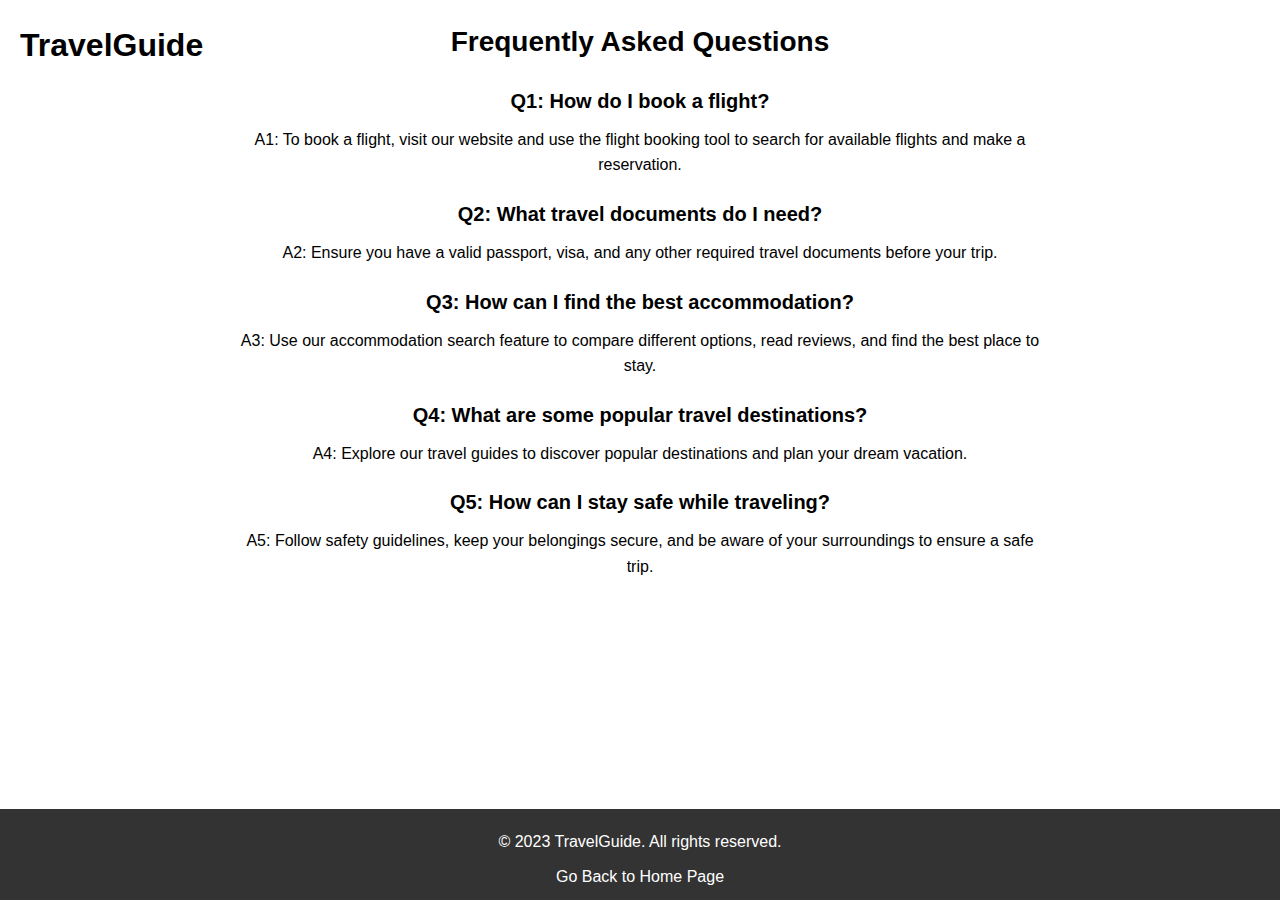
<file: faq.html>
<!DOCTYPE html>
<html lang="en">
<head>
  <!-- Meta tags and other head elements -->
  <link rel="stylesheet" href="style.css">
</head>
<body>
  <header class="header">
    <div class="header-container">
      <!-- Logo and Navigation -->
      <div class="logo-container">
        <h1 class="logo">TravelGuide</h1>
      </div>
      <nav class="navigation">
        <ul>
          <li><a href="index.html">Home</a></li>
          <li><a href="information.html">Information</a></li>
          <li><a href="faq.html">FAQ</a></li>
        </ul>
      </nav>
    </div>
  </header>

  <main class="faq-main">
    <section class="faq-section">
      <div class="container">
        <h2 class="faq-heading">Frequently Asked Questions</h2>
        <ul class="faq-list">
          <li>
            <h3>Q1: How do I book a flight?</h3>
            <p>A1: To book a flight, visit our website and use the flight booking tool to search for available flights and make a reservation.</p>
          </li>
          <li>
            <h3>Q2: What travel documents do I need?</h3>
            <p>A2: Ensure you have a valid passport, visa, and any other required travel documents before your trip.</p>
          </li>
          <li>
            <h3>Q3: How can I find the best accommodation?</h3>
            <p>A3: Use our accommodation search feature to compare different options, read reviews, and find the best place to stay.</p>
          </li>
          <li>
            <h3>Q4: What are some popular travel destinations?</h3>
            <p>A4: Explore our travel guides to discover popular destinations and plan your dream vacation.</p>
          </li>
          <li>
            <h3>Q5: How can I stay safe while traveling?</h3>
            <p>A5: Follow safety guidelines, keep your belongings secure, and be aware of your surroundings to ensure a safe trip.</p>
          </li>
          <!-- Add more questions and answers here -->
        </ul>
      </div>
    </section>
  </main>

  <footer class="footer">
    <div class="container">
      <!-- Footer content -->
      <p>&copy; 2023 TravelGuide. All rights reserved.</p>
      <a href="index.html">Go Back to Home Page</a>
    </div>
  </footer>

</body>
</html>
</file>
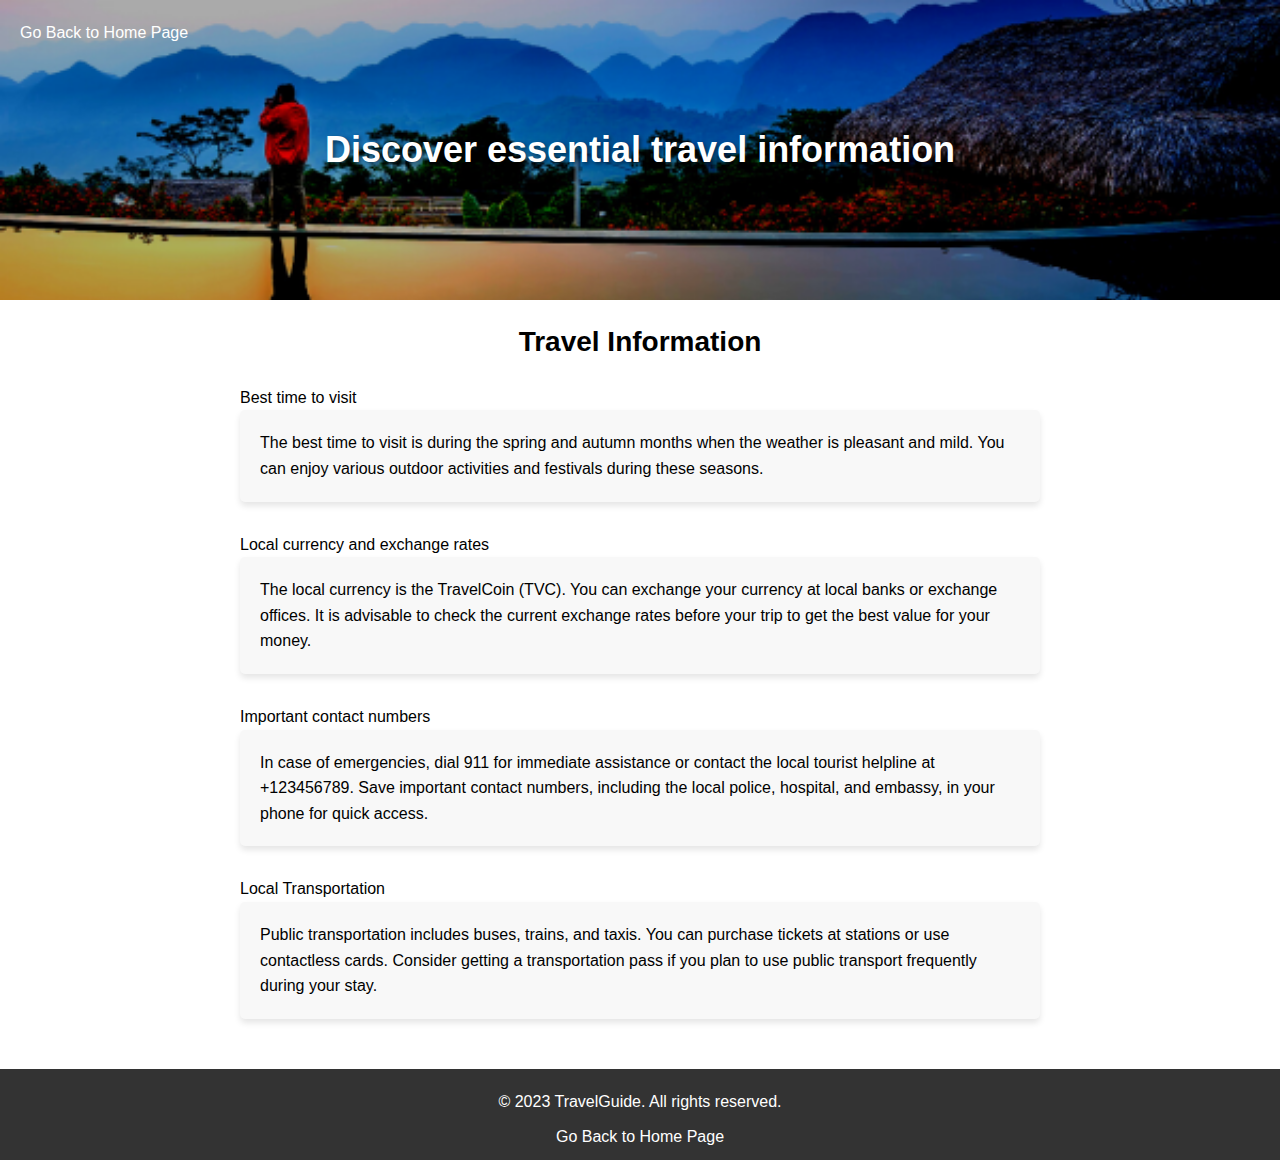
<file: information.html>
<!DOCTYPE html>
<html lang="en">
<head>
  <meta charset="UTF-8">
  <meta name="viewport" content="width=device-width, initial-scale=1.0">
  <link rel="stylesheet" href="style.css">
  <title>Travel Guide - Information</title>
</head>
<body>
  <header class="info-header">
    <img class="header-image" src="images/White Black Blue Modern Tour and Travel Email Header (1).png" alt="Header Image">
    <div class="header-content">
      <h1>Discover essential travel information</h1>
    </div>
  </header>
  
  <main class="info-main">
    <a href="index.html" class="go-back-link">Go Back to Home Page</a>
    
    <section class="info-section">
      <div class="container">
        <h2 class="info-heading">Travel Information</h2>
        <p></p>
        <ul class="info-list">
          <li>
            Best time to visit
            <div class="info-box">
              <p>The best time to visit is during the spring and autumn months when the weather is pleasant and mild. You can enjoy various outdoor activities and festivals during these seasons.</p>
            </div>
          </li>
          <li>
            Local currency and exchange rates
            <div class="info-box">
              <p>The local currency is the TravelCoin (TVC). You can exchange your currency at local banks or exchange offices. It is advisable to check the current exchange rates before your trip to get the best value for your money.</p>
            </div>
          </li>
          <li>
            Important contact numbers
            <div class="info-box">
              <p>In case of emergencies, dial 911 for immediate assistance or contact the local tourist helpline at +123456789. Save important contact numbers, including the local police, hospital, and embassy, in your phone for quick access.</p>
            </div>
          </li>
          <li>
            Local Transportation
            <div class="info-box">
              <p>Public transportation includes buses, trains, and taxis. You can purchase tickets at stations or use contactless cards. Consider getting a transportation pass if you plan to use public transport frequently during your stay.</p>
            </div>
          </li>
          <!-- Additional li elements with corresponding information -->
        </ul>
        <!-- Additional paragraphs of information  -->
      </div>
    </section>
  </main>
  

  <footer class="footer">
    <div class="container">
      <!-- Footer content -->
      <p>&copy; 2023 TravelGuide. All rights reserved.</p>
      <a href="index.html">Go Back to Home Page</a>
    </div>
  </footer>

</body>
</html>
</file>
<file: style.css>
/* Global Styles (Applied to all pages) */

/* Reset some default styles */
body, h1, h2, h3, p, ul, li {
  margin: 0;
  padding: 0;
}

body {
  font-family: Arial, sans-serif;
  line-height: 1.6;
  display: flex;
  flex-direction: column;
  min-height: 100vh;
}

/* Header Styles (Applied to all pages) */
.hero {
  position: relative;
  height: 600px; 
  color: #fff;
  text-align: center;
  background-image: url("images/hero.jpg");
  background-size: cover;
  background-position: center;
  width: 100%;
}

.logo-container {
  position: absolute;
  top: 20px;
  left: 20px;
}

.logo {
  width: 120px;
  height: auto;
}

.navigation {
  position: absolute;
  top: 35px;
  right: 20px;
}

.navigation ul {
  list-style: none;
  padding: 0;
  margin: 0;
  display: flex;
}

.navigation li {
  margin-right: 20px;
}

.navigation a {
  color: #fff;
  text-decoration: none;
}

.hero-content {
  position: absolute;
  top: 50%;
  left: 0;
  right: 0;
  transform: translateY(-50%);
}

/* Main Content Styles (Applied to all pages) */
.hero h2 {
  font-size: 32px;
  margin-bottom: 10px;
}

.hero p {
  font-size: 18px;
}

/* Media Query for Wider Screens */
@media screen and (min-width: 768px) {
  .hero {
    height: 500px;
  }

  .logo {
    width: 150px; 
  }
}




/* Information Section (Applied to information.html) */
.info-main {
  flex: 1;
  display: flex;
  flex-direction: column;
}
.go-back-link {
  position: absolute;
  top: 20px;
  left: 20px;
  color: #fff;
  text-decoration: none;
}
.info-section {
  max-width: 800px;
  margin: 0 auto;
  flex: 1;
  display: flex;
  flex-direction: column;
  align-items: center;
  justify-content: center;
  padding: 20px;
}

.info-heading {
  font-size: 28px;
  margin-bottom: 20px;
  text-align: center;
}

.info-list {
  list-style: none;
  padding: 0;
  margin: 0;
}

.info-list li {
  margin-bottom: 30px; 
}

.info-list li .info-box {
  background-color: #f8f8f8;
  padding: 20px;
  border-radius: 5px;
  box-shadow: 0 4px 6px rgba(0, 0, 0, 0.1);
}

.info-list li .info-box p {
  font-size: 16px;
  margin-bottom: 0; /* Remove margin bottom for the paragraph inside the info box */
}

/* FAQ Section (Applied to faq.html) */
.faq-main {
  padding: 20px;
  flex: 1; /* Grow and push the footer to the bottom */
  display: flex; /* Make it a flex container */
  flex-direction: column; /* Stack the content vertically */
  align-items: center; /* Center items horizontally */
  justify-content: space-between; /* Push footer to the bottom */
}

.faq-section {
  text-align: center;
  margin: 0 auto; /*center the content within the page*/
  max-width: 800px;
}

.faq-heading {
  font-size: 28px;
  margin-bottom: 20px;
}

.faq-list {
  list-style: none;
  margin: 0;
  padding: 0;
}

.faq-list li {
  margin-bottom: 20px;
}

.faq-list h3 {
  font-size: 20px;
  margin-bottom: 10px;
}

/* Featured Destination Section (Applied to index.html) */
.featured-section {
  text-align: center; /* Center the entire section */
  padding: 20px;
}

.featured-section h2 {
  font-size: 32px;
  margin-bottom: 20px;
}

.row {
  display: flex;
  justify-content: center;
  margin-bottom: 20px;
}

.featured-item {
  text-align: center;
  margin: 10px;
  border-radius: 10px;
  box-shadow: 0 4px 6px rgba(0, 0, 0, 0.1);
  overflow: hidden;
  transition: transform 0.3s ease;
}

.featured-item img {
  width: 300px; 
  height: 200px; 
  object-fit: cover; /* Maintain aspect ratio and cover the container */
  border-radius: 10px 10px 0 0;
}

.featured-item h3 {
  font-size: 20px;
  margin: 10px 0;
  padding: 10px;
  background-color: #333;
  color: #fff;
}

/* Hover Effect */
.featured-item:hover {
  transform: translateY(-5px);
  box-shadow: 0 8px 10px rgba(0, 0, 0, 0.2);
}
/* Footer Styles (Applied to all pages) */
.footer {
  background-color: #333;
  color: #fff;
  text-align: center;
  padding: 10px;
  margin-top: auto; /* Push the footer to the bottom */
}

.footer .container {
  max-width: 1200px;
  margin: 0 auto;
}

.footer h2 {
  margin: 0;
}

.footer ul {
  list-style: none;
  padding: 0;
  margin-top: 10px;
}

.footer li {
  display: inline-block;
  margin-right: 20px;
}

.footer a {
  color: #fff;
  text-decoration: none;
}

.footer p {
  margin: 10px 0;
}

/* Info Header Section */

.info-header {
  position: relative;
  height: 300px; 
  text-align: center;
  overflow: hidden; /* Hide any overflowing content */
}

.info-header .header-image {
  width: 100%;
  height: auto; /* Automatically adjust the height to maintain the aspect ratio */
  object-fit: cover;
  object-position: center; /* Center the image within the container */
}

.info-header .header-content {
  position: absolute;
  top: 50%;
  left: 50%;
  transform: translate(-50%, -50%);
}

.info-header .header-content h1 {
  color: #fff;
  font-size: 36px;
  text-shadow: 2px 2px 4px rgba(0, 0, 0, 0.5);
}
</file>
